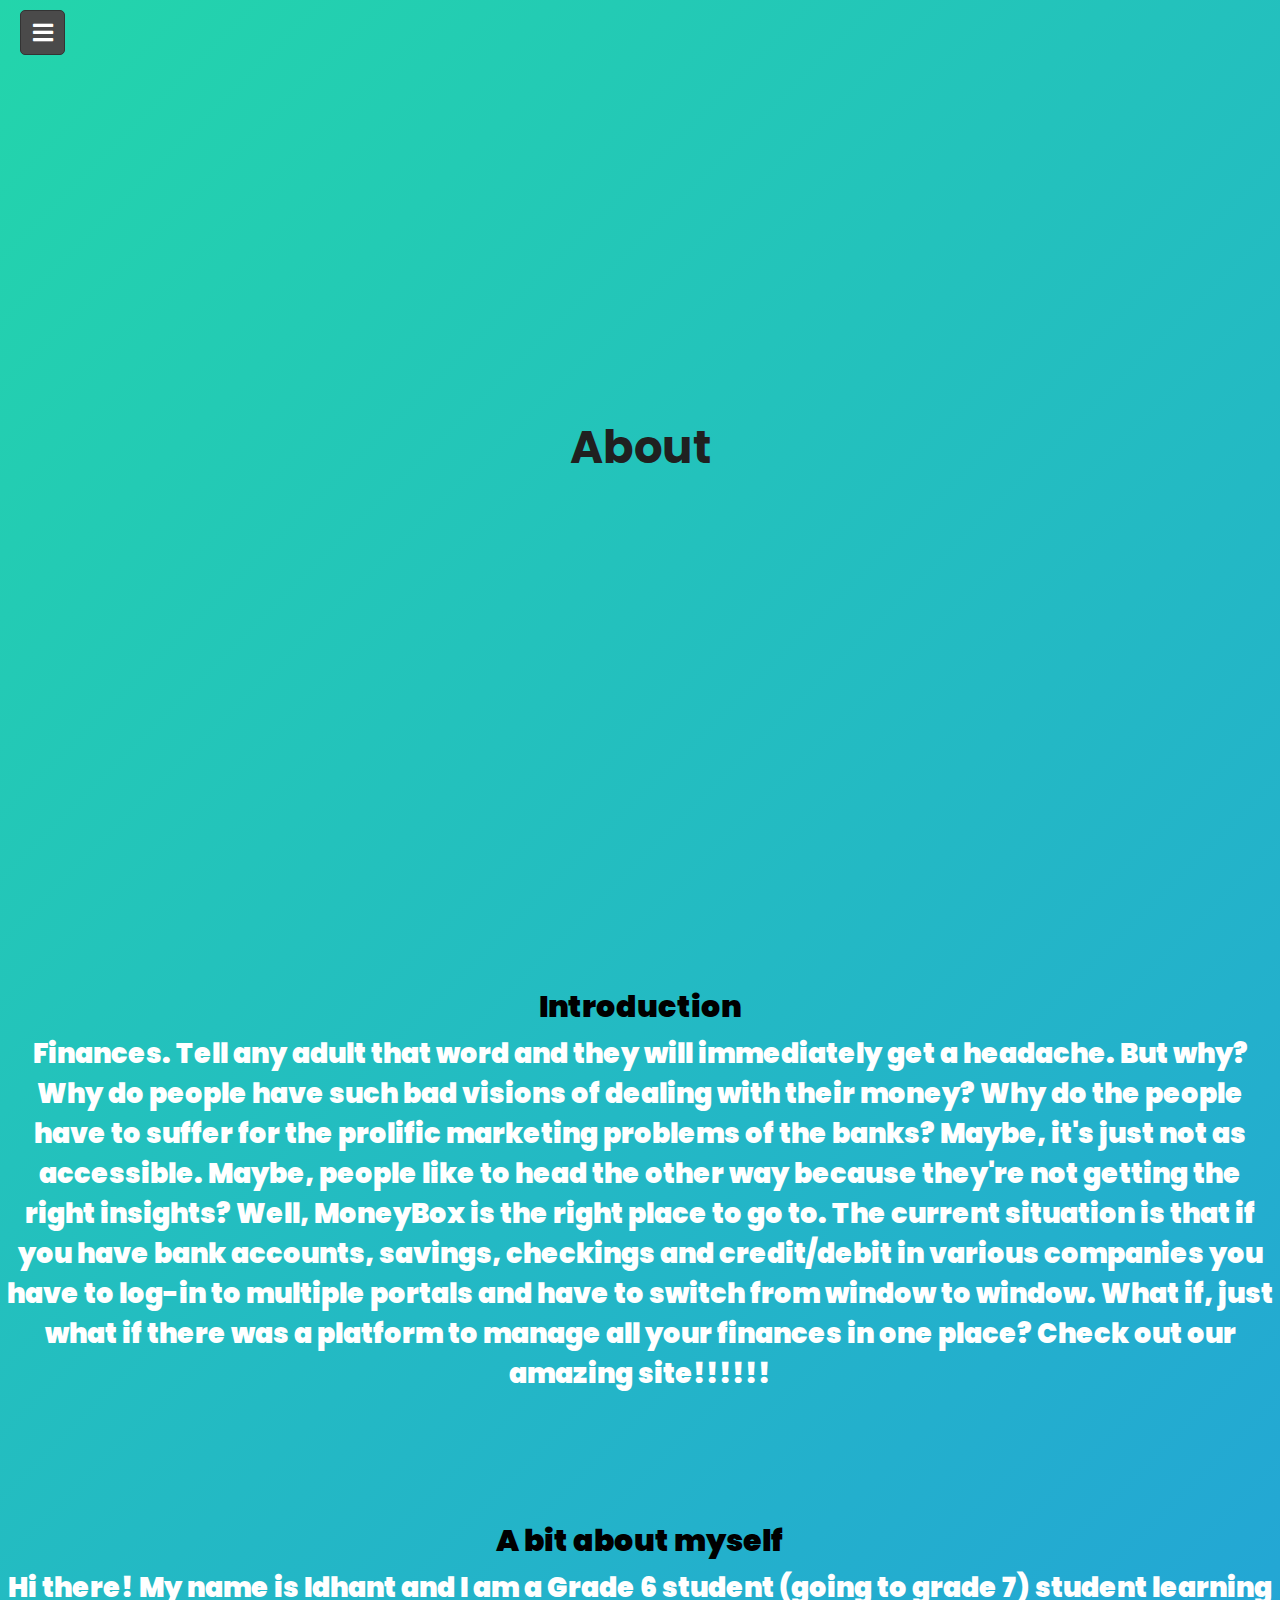
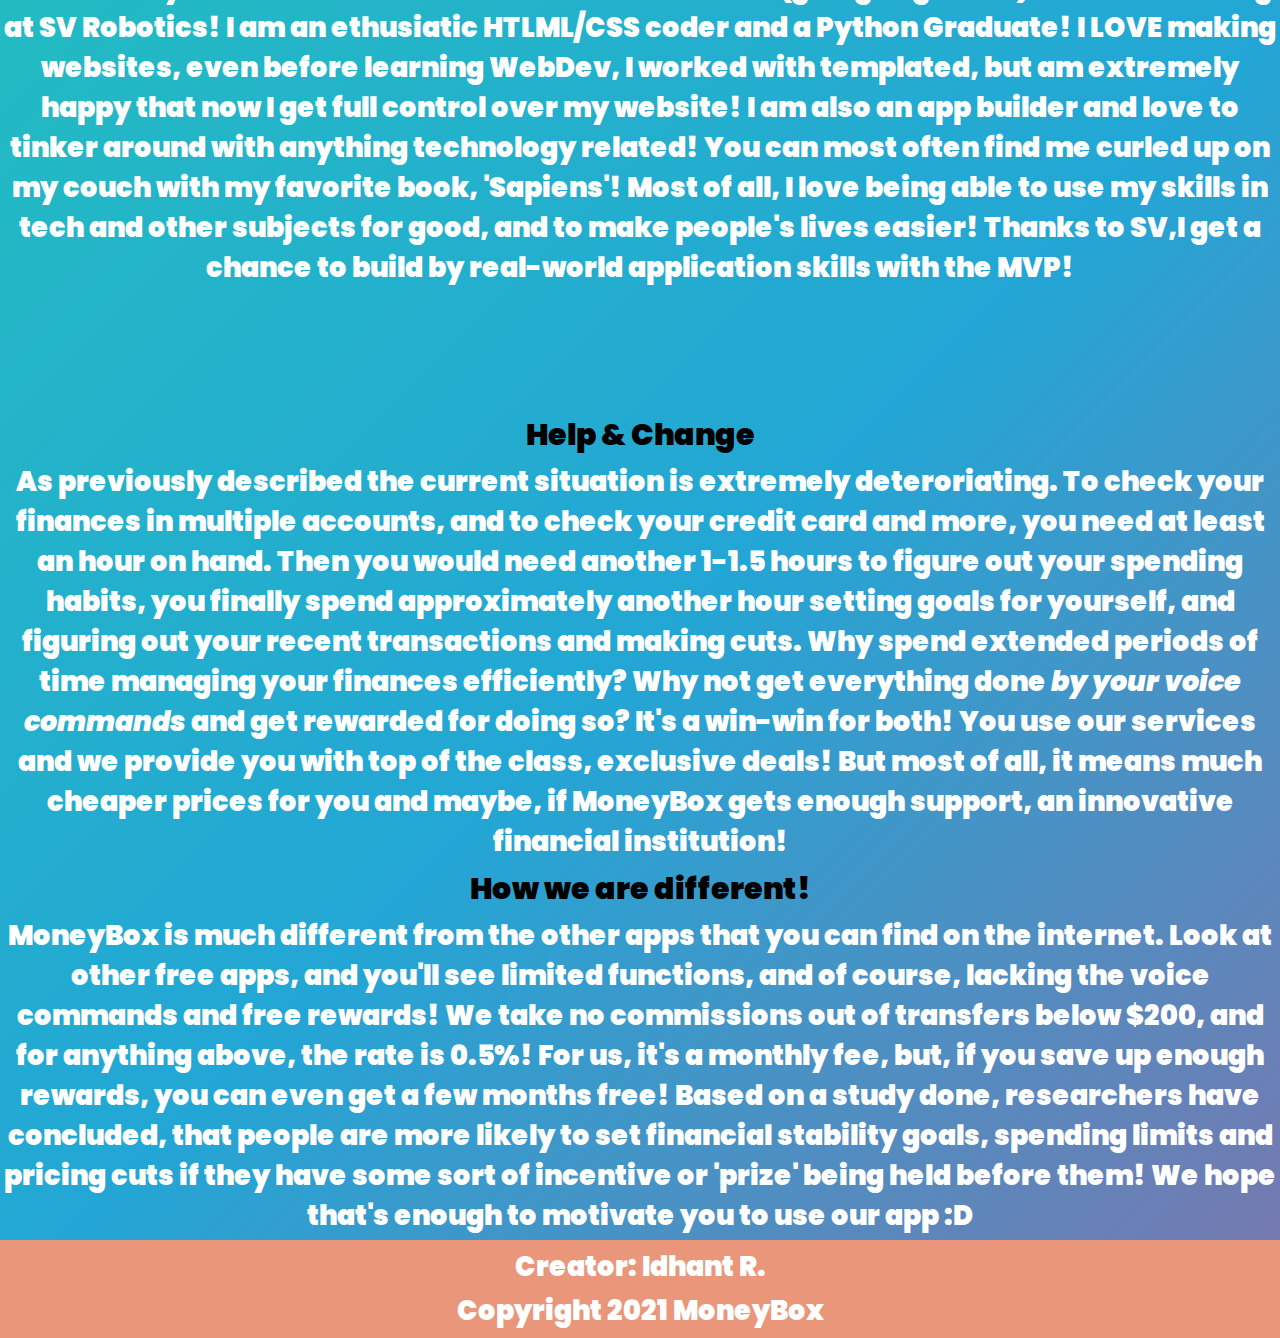
<file: About.html>
<! -- Animated Sidebar With Accordion Menu -->


<!DOCTYPE html>
<html lang="en" dir="ltr">
   <head>
      <meta charset="utf-8">
      <title>Pages</title>
      <link rel="stylesheet" href="style.css">
      <link rel="stylesheet" href="https://cdnjs.cloudflare.com/ajax/libs/font-awesome/5.15.3/css/all.min.css"/>
   </head>
   <body>
      <div class="wrapper">
         <input type="checkbox" id="btn" hidden>
         <label for="btn" class="menu-btn">
         <i class="fas fa-bars"></i>
         <i class="fas fa-times"></i>
         </label>
         <nav id="sidebar">
            <div class="title">
               Side Menu
            </div>
            <ul class="list-items">
               <li><a href="index.html"><i class="fas fa-home"></i>Home</a></li>
               <li><a href="About.html"><i class="fas fa-sliders-h"></i>About</a></li>
               <li><a href="Solutions.html"><i class="fas fa-address-book"></i>Solutions</a></li>
               <li><a href="Display.html"><i class="fas fa-cog"></i>Display</a></li>
               <li><a href="Contact.html"><i class="fas fa-envelope"></i>Contact us</a></li>
               <div class="icons">
                  <a href="#"><i class="fab fa-facebook-f"></i></a>
                  <a href="#"><i class="fab fa-twitter"></i></a>
                  <a href="#"><i class="fab fa-github"></i></a>
                  <a href="#"><i class="fab fa-youtube"></i></a>
               </div>
            </ul>
         </nav>
      </div>
      <div class="content">
         <div class="header">
            About
         </div>
         <p>

         </p>
      </div>
   </body>
</html>

<! --End of Sidebar -->

<! -- Start of Gradient Background -->

<!DOCTYPE html>

<html lang="en" >
<head>
  <meta charset="UTF-8">
  <title></title>
  <meta name="viewport" content="width=device-width, initial-scale=1">
  <link rel='stylesheet' href='https://fonts.googleapis.com/css?family=Exo&amp;display=swap'>
<link rel="stylesheet" href="style.css">
</head>
<body>


</div>

</body>
</html>


<! -- End of Gradeint Background -->

<! -- Start of text in About page >

<br>
<br>
<br>
<br>


<div align = 'center'>
<h1 style="font-size:30px ; color:black "> Introduction

<p style="font-size 20px; color:white"> Finances. Tell any adult that word and they will immediately get a headache. But why? Why do people have such bad visions of dealing with their money? Why do the people have to suffer for the prolific marketing problems of the banks? Maybe, it's just not as accessible. Maybe, people like to head the other way because they're not getting the right insights? Well, MoneyBox is the right place to go to. The current situation is that if you have bank accounts, savings, checkings and credit/debit in various companies you have to log-in to multiple portals and have to switch from window to window. What if, just what if there was a platform to manage all your finances in one place? Check out our amazing site!!!!!!


<br>
<br>
<br>
<br>


<div align = 'center'>
<h1 style="font-size:30px ; color:black "> A bit about myself

<p style="font-size 20px; color:white"> Hi there! My name is Idhant and I am a Grade 6 student (going to grade 7) student learning at SV Robotics! I am an ethusiatic HTLML/CSS coder and a Python Graduate! I LOVE making websites, even before learning WebDev, I worked with templated, but am extremely happy that now I get full control over my website! I am also an app builder and love to tinker around with anything technology related! You can most often find me curled up on my couch with my favorite book, 'Sapiens'! Most of all, I love being able to use my skills in tech and other subjects for good, and to make people's lives easier! Thanks to SV,I get a chance to build by real-world application skills with the MVP!



<br>
<br>
<br>
<br>



<div align = 'center'>
<h1 style="font-size:30px ; color:black "> Help & Change

<p style="font-size 20px; color:white"> As previously described the current situation is extremely deteroriating. To check your finances in multiple accounts, and to check your credit card and more, you need at least an hour on hand. Then you would need another 1-1.5 hours to figure out your spending habits, you finally spend approximately another hour setting goals for yourself, and figuring out your recent transactions and making cuts. Why spend extended periods of time managing your finances efficiently? Why not get everything done <i> by your voice commands </i> and get rewarded for doing so? It's a win-win for both! You use our services and we provide you with top of the class, exclusive deals! But most of all, it means much cheaper prices for you and maybe, if MoneyBox gets enough support, an innovative financial institution!


<div align = 'center'>
<h1 style="font-size:30px ; color:black "> How we are different!

<p style="font-size 20px; color:white"> MoneyBox is much different from the other apps that you can find on the internet. Look at other free apps, and you'll see limited functions, and of course, lacking the voice commands and free rewards! We take no commissions out of transfers below $200, and for anything above, the rate is 0.5%! For us, it's a monthly fee, but, if you save up enough rewards, you can even get a few months free! Based on a study done, researchers have concluded, that people are more likely to set financial stability goals, spending limits and pricing cuts if they have some sort of incentive or 'prize' being held before them! We hope that's enough to motivate you to use our app :D



<!DOCTYPE html>
<html>
<head>
<style>
.all-browsers {
  margin: 0;
  padding: 5px;
  background-color: lightgray;
}

.all-browsers > h1, .browser {
  margin: 10px;
  padding: 5px;
}

.browser {
  background: white;
}

.browser > h2, p {
  margin: 4px;
  font-size: 90%;
}

footer {
  text-align: center;
  padding: 3px;
  background-color: DarkSalmon;
  color: white;
}
</style>
</head>
<body>


<footer>
  <p>Creator: Idhant R.<br>
  <p>Copyright 2021 MoneyBox<br>

</footer>

</body>
</html>
</file>
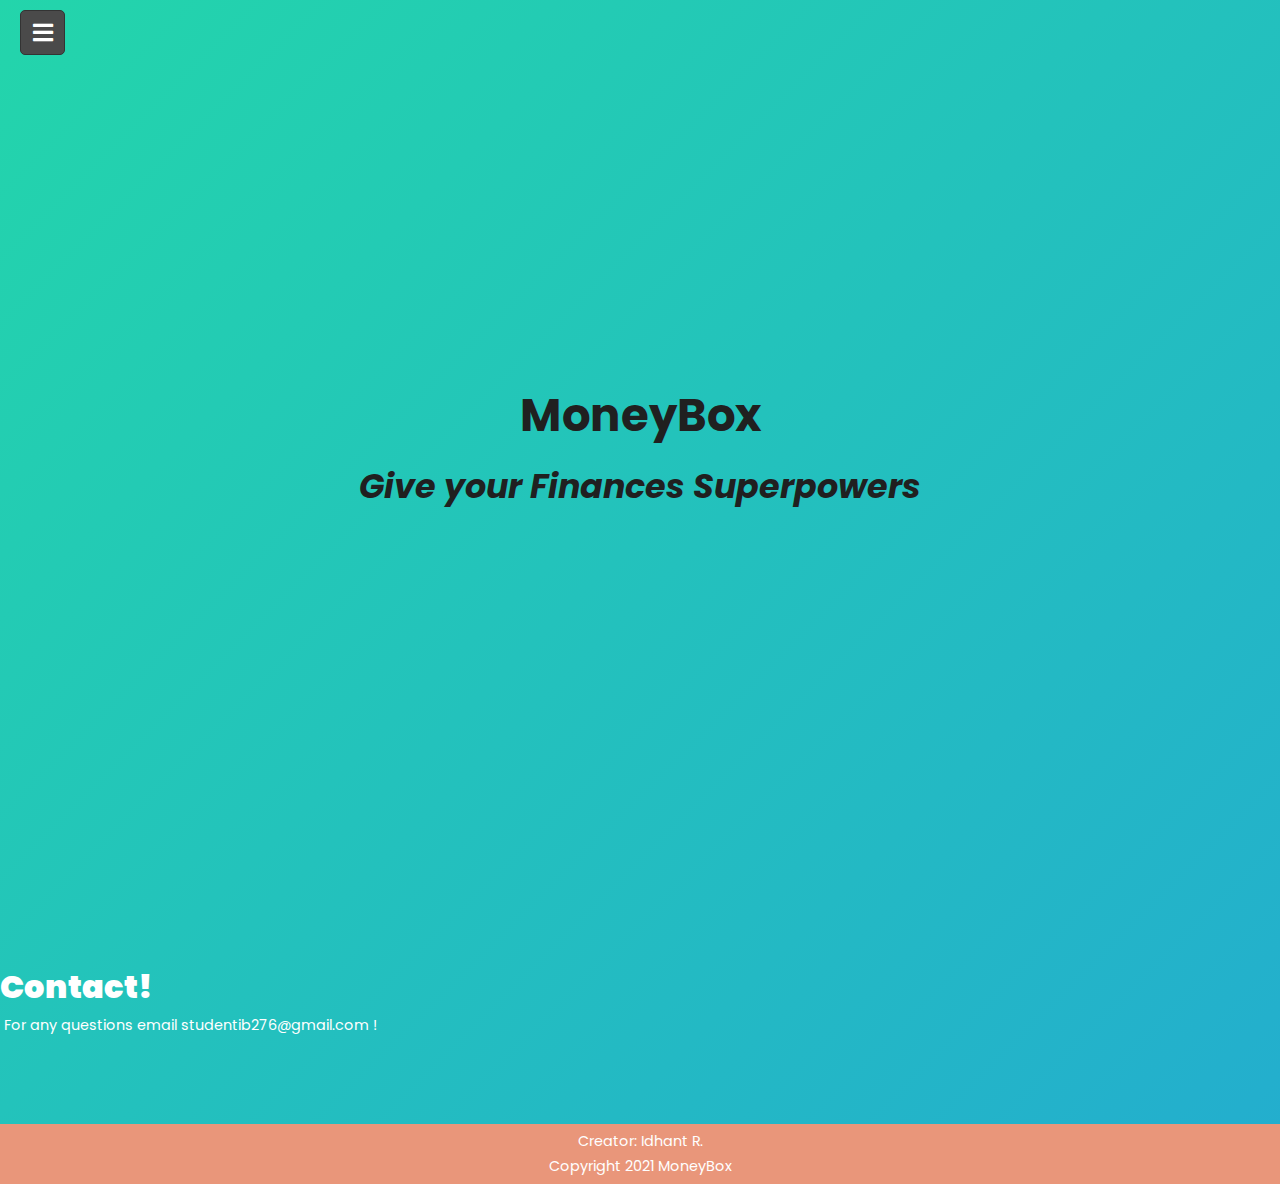
<file: Contact.html>
<! -- Animated Sidebar With Accordion Menu -->


<!DOCTYPE html>
<html lang="en" dir="ltr">
   <head>
      <meta charset="utf-8">
      <title>Pages</title>
      <link rel="stylesheet" href="style.css">
      <link rel="stylesheet" href="https://cdnjs.cloudflare.com/ajax/libs/font-awesome/5.15.3/css/all.min.css"/>
   </head>
   <body>
      <div class="wrapper">
         <input type="checkbox" id="btn" hidden>
         <label for="btn" class="menu-btn">
         <i class="fas fa-bars"></i>
         <i class="fas fa-times"></i>
         </label>
         <nav id="sidebar">
            <div class="title">
               Side Menu
            </div>
            <ul class="list-items">
               <li><a href="index.html"><i class="fas fa-home"></i>Home</a></li>
               <li><a href="About.html"><i class="fas fa-sliders-h"></i>About</a></li>
               <li><a href="Solutions.html"><i class="fas fa-address-book"></i>Solutions</a></li>
               <li><a href="Display.html"><i class="fas fa-cog"></i>Display</a></li>
               <li><a href="Contact.html"><i class="fas fa-envelope"></i>Contact us</a></li>
               <div class="icons">
                  <a href="#"><i class="fab fa-facebook-f"></i></a>
                  <a href="#"><i class="fab fa-twitter"></i></a>
                  <a href="#"><i class="fab fa-github"></i></a>
                  <a href="#"><i class="fab fa-youtube"></i></a>
               </div>
            </ul>
         </nav>
      </div>
      <div class="content">
         <div class="header">
            MoneyBox
         </div>
         <p>
           <small><i> Give your Finances Superpowers </small></i>
         </p>
      </div>
   </body>
</html>

<! --End of Sidebar -->

<! -- Start of Gradient Background -->

<!DOCTYPE html>

<html lang="en" >
<head>
  <meta charset="UTF-8">

  <meta name="viewport" content="width=device-width, initial-scale=1">
  <link rel='stylesheet' href='https://fonts.googleapis.com/css?family=Exo&amp;display=swap'>
<link rel="stylesheet" href="style.css">
</head>
<body>


</div>
</div>


</body>
</html>


<! -- End of Gradeint Background -->

<! -- Start of text in home page >


<br>
<br>
<br>

<h1> Contact! </h1>

<p> For any questions email studentib276@gmail.com ! </p>


<br>
<br>
<br>
<br>


<!DOCTYPE html>
<html>
<head>
<style>
.all-browsers {
  margin: 0;
  padding: 5px;
  background-color: lightgray;
}

.all-browsers > h1, .browser {
  margin: 10px;
  padding: 5px;
}

.browser {
  background: white;
}

.browser > h2, p {
  margin: 4px;
  font-size: 90%;
}

footer {
  text-align: center;
  padding: 3px;
  background-color: DarkSalmon;
  color: white;
}
</style>
</head>
<body>


<footer>
  <p>Creator: Idhant R.<br>
  <p>Copyright 2021 MoneyBox<br>

</footer>

</body>
</html>
</file>
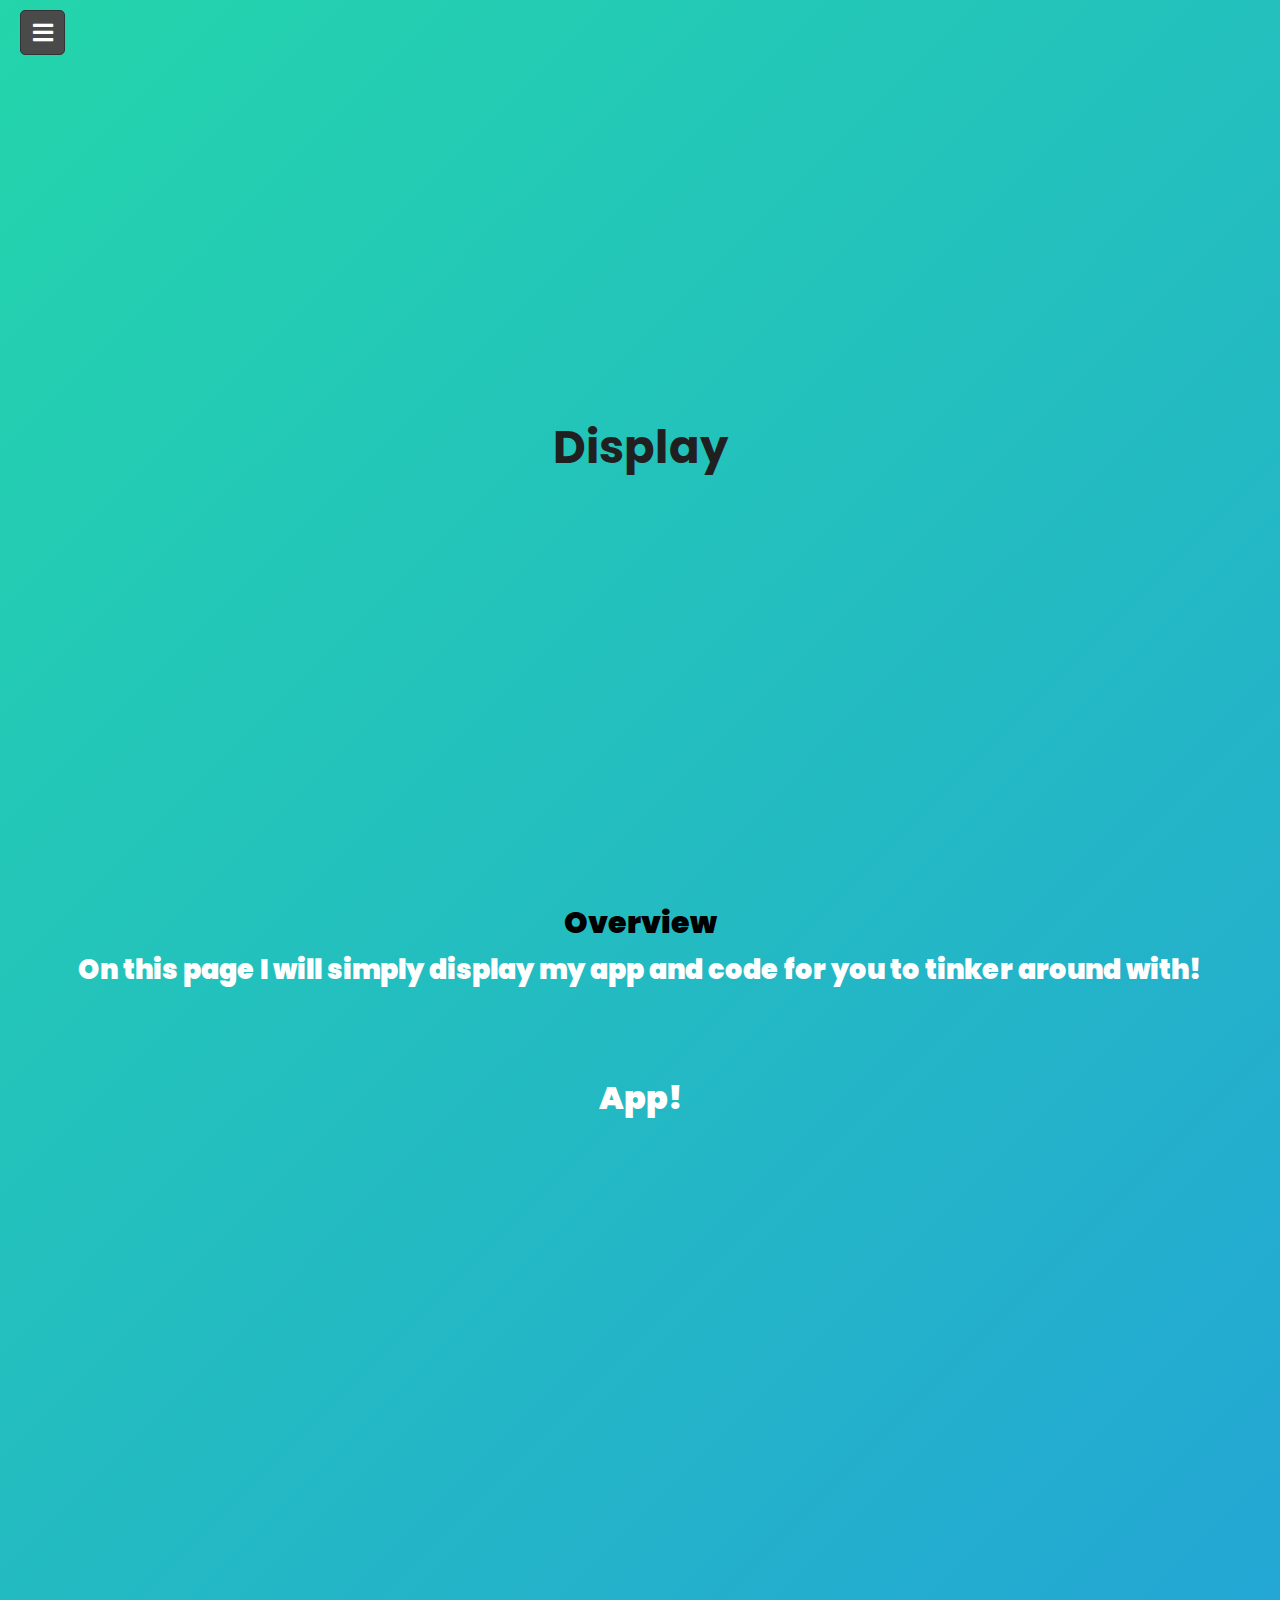
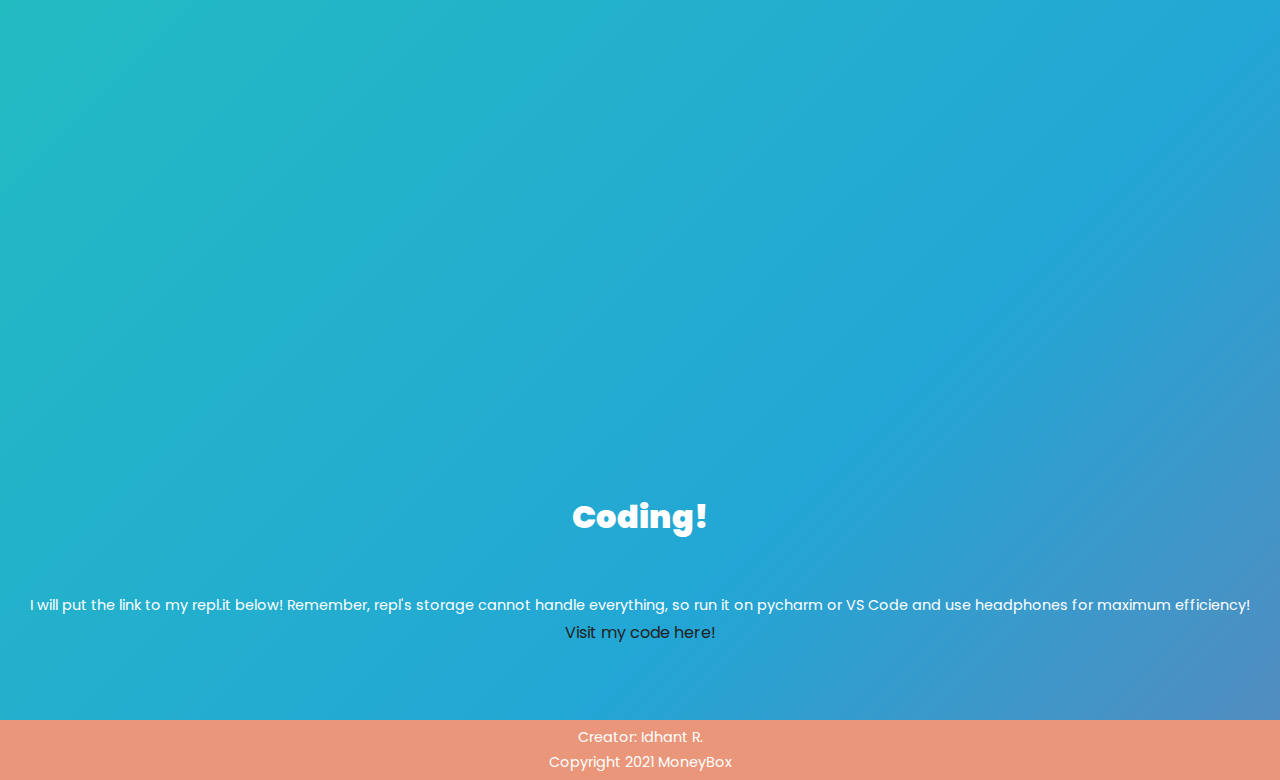
<file: Display.html>
<! -- Animated Sidebar With Accordion Menu -->


<!DOCTYPE html>
<html lang="en" dir="ltr">
   <head>
      <meta charset="utf-8">
      <title>Pages</title>
      <link rel="stylesheet" href="style.css">
      <link rel="stylesheet" href="https://cdnjs.cloudflare.com/ajax/libs/font-awesome/5.15.3/css/all.min.css"/>
   </head>
   <body>
      <div class="wrapper">
         <input type="checkbox" id="btn" hidden>
         <label for="btn" class="menu-btn">
         <i class="fas fa-bars"></i>
         <i class="fas fa-times"></i>
         </label>
         <nav id="sidebar">
            <div class="title">
               Side Menu
            </div>
            <ul class="list-items">
               <li><a href="index.html"><i class="fas fa-home"></i>Home</a></li>
               <li><a href="About.html"><i class="fas fa-sliders-h"></i>About</a></li>
               <li><a href="Solutions.html"><i class="fas fa-address-book"></i>Solutions</a></li>
               <li><a href="Display.html"><i class="fas fa-cog"></i>Display</a></li>
               <li><a href="Contact.html"><i class="fas fa-envelope"></i>Contact us</a></li>
               <div class="icons">
                  <a href="#"><i class="fab fa-facebook-f"></i></a>
                  <a href="#"><i class="fab fa-twitter"></i></a>
                  <a href="#"><i class="fab fa-github"></i></a>
                  <a href="#"><i class="fab fa-youtube"></i></a>
               </div>
            </ul>
         </nav>
      </div>
      <div class="content">
         <div class="header">
            Display
         </div>
         <p>

         </p>
      </div>
   </body>
</html>

<! --End of Sidebar -->

<! -- Start of Gradient Background -->

<!DOCTYPE html>

<html lang="en" >
<head>
  <meta charset="UTF-8">

  <meta name="viewport" content="width=device-width, initial-scale=1">
  <link rel='stylesheet' href='https://fonts.googleapis.com/css?family=Exo&amp;display=swap'>
<link rel="stylesheet" href="style.css">
</head>
<body>


</div>
</div>


</body>
</html>


<! -- End of Gradeint Background -->

<! -- Start of text in home page >


<div align = 'center'>
<h1 style="font-size:30px ; color:black "> Overview

<p style="font-size 40px; color:white"> On this page I will simply display my app and code for you to tinker around with!

<br>
<br>
<br>


<h1> App! </h1>

<br>

<iframe src="https://marvelapp.com/prototype/5c09e6i?emb=1&iosapp=false&frameless=false" width="453" height="864" allowTransparency="true" frameborder="0" style="-webkit-clip-path: inset(2px 2px); clip-path: inset(2px 2px);"></iframe>



<br>
<br>
<br>
<br>

<h1> Coding! </h1>

<br>
<br>

<p> I will put the link to my repl.it below! Remember, repl's storage cannot handle everything, so run it on pycharm or VS Code and use headphones for maximum efficiency!</p>

<a href="https://replit.com/join/bhzgnamggf-ir06mr">Visit my code here!</a>


<br>
<br>
<br>
<br>

<!DOCTYPE html>
<html>
<head>
<style>
.all-browsers {
  margin: 0;
  padding: 5px;
  background-color: lightgray;
}

.all-browsers > h1, .browser {
  margin: 10px;
  padding: 5px;
}

.browser {
  background: white;
}

.browser > h2, p {
  margin: 4px;
  font-size: 90%;
}

footer {
  text-align: center;
  padding: 3px;
  background-color: DarkSalmon;
  color: white;
}
</style>
</head>
<body>


<footer>
  <p>Creator: Idhant R.<br>
  <p>Copyright 2021 MoneyBox<br>

</footer>

</body>
</html>
</file>
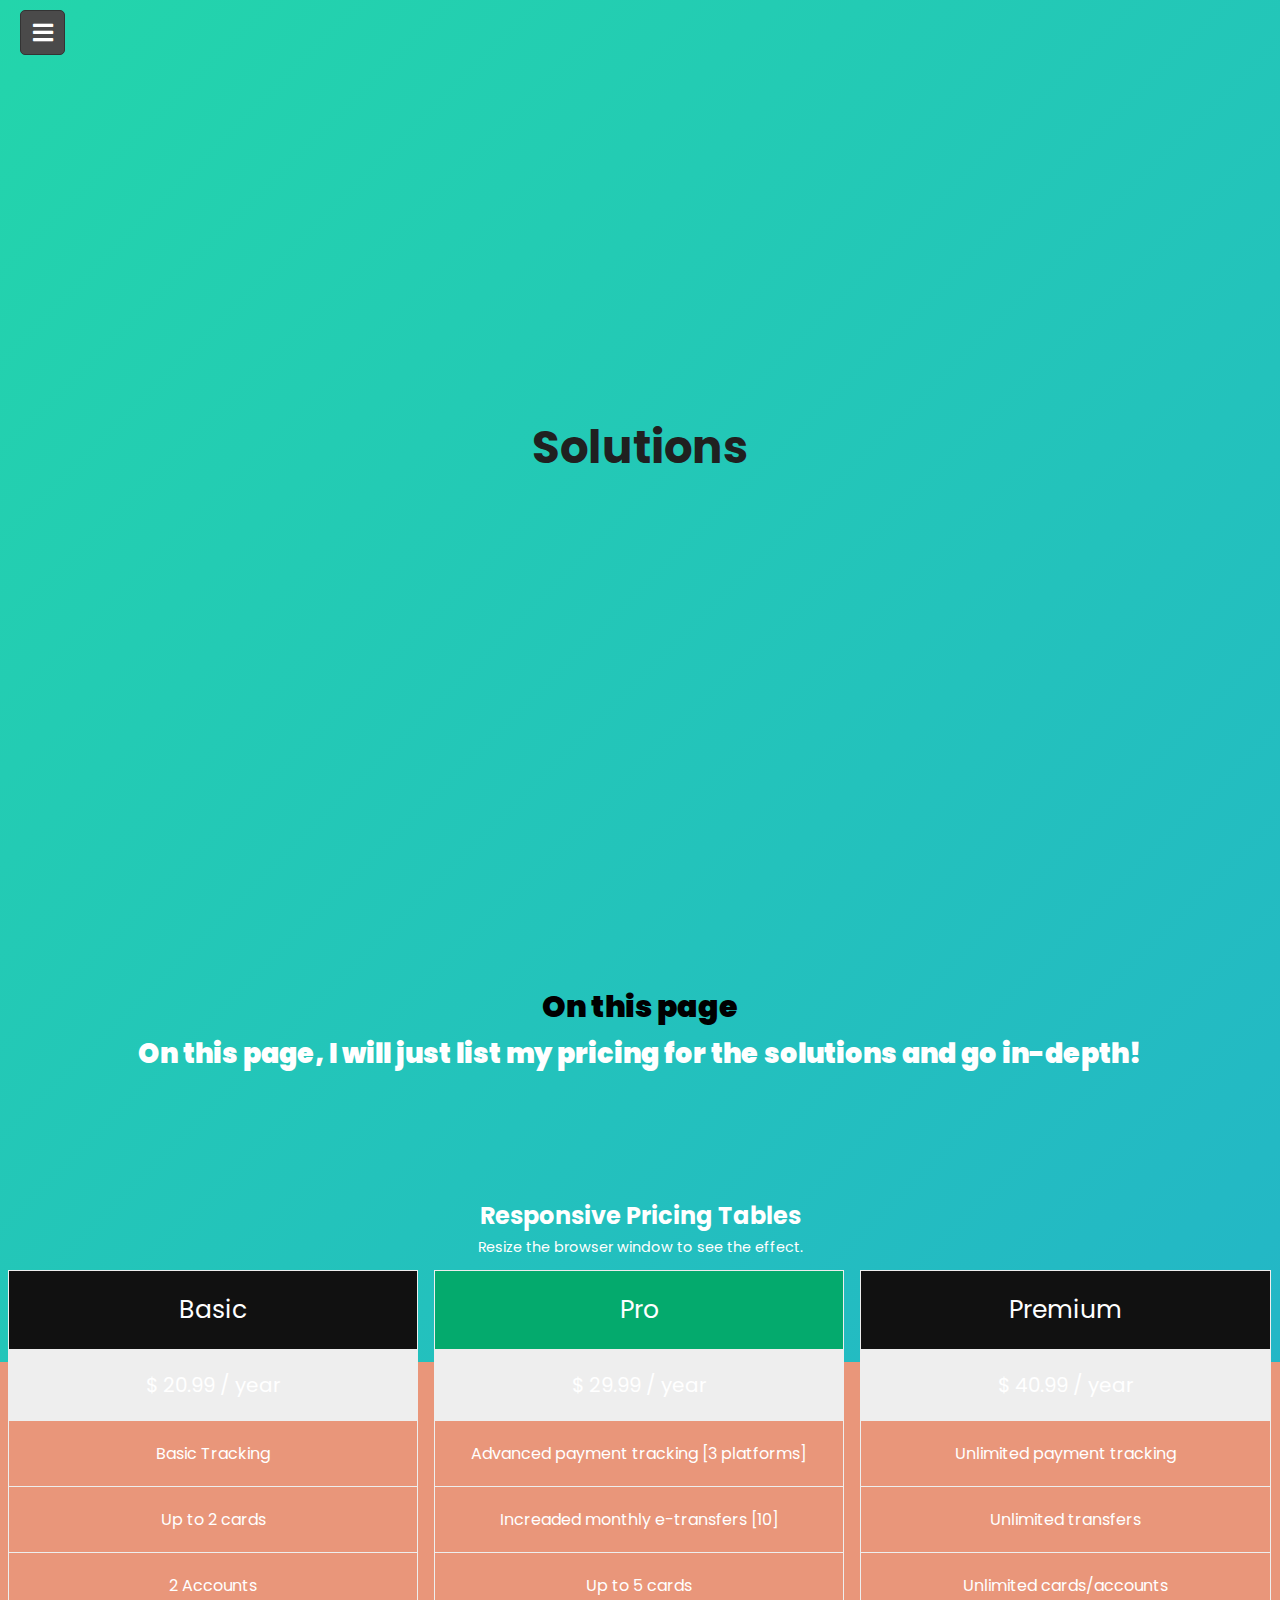
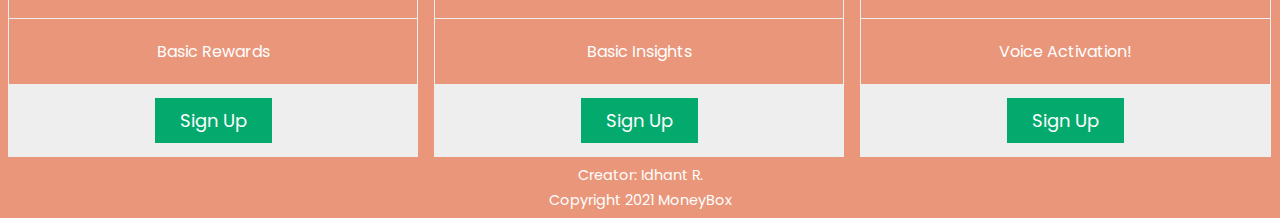
<file: Solutions.html>
<! -- Animated Sidebar With Accordion Menu -->


<!DOCTYPE html>
<html lang="en" dir="ltr">
   <head>
      <meta charset="utf-8">
      <title>Pages</title>
      <link rel="stylesheet" href="style.css">
      <link rel="stylesheet" href="https://cdnjs.cloudflare.com/ajax/libs/font-awesome/5.15.3/css/all.min.css"/>
   </head>
   <body>
      <div class="wrapper">
         <input type="checkbox" id="btn" hidden>
         <label for="btn" class="menu-btn">
         <i class="fas fa-bars"></i>
         <i class="fas fa-times"></i>
         </label>
         <nav id="sidebar">
            <div class="title">
               Side Menu
            </div>
            <ul class="list-items">
               <li><a href="index.html"><i class="fas fa-home"></i>Home</a></li>
               <li><a href="About.html"><i class="fas fa-sliders-h"></i>About</a></li>
               <li><a href="Solutions.html"><i class="fas fa-address-book"></i>Solutions</a></li>
               <li><a href="Display.html"><i class="fas fa-cog"></i>Display</a></li>
               <li><a href="Contact.html"><i class="fas fa-envelope"></i>Contact us</a></li>
               <div class="icons">
                  <a href="#"><i class="fab fa-facebook-f"></i></a>
                  <a href="#"><i class="fab fa-twitter"></i></a>
                  <a href="#"><i class="fab fa-github"></i></a>
                  <a href="#"><i class="fab fa-youtube"></i></a>
               </div>
            </ul>
         </nav>
      </div>
      <div class="content">
         <div class="header">
            Solutions
         </div>
         <p>

         </p>
      </div>
   </body>
</html>

<! --End of Sidebar -->

<! -- Start of Gradient Background -->

<!DOCTYPE html>

<html lang="en" >
<head>
  <meta charset="UTF-8">
  <title></title>
  <meta name="viewport" content="width=device-width, initial-scale=1">
  <link rel='stylesheet' href='https://fonts.googleapis.com/css?family=Exo&amp;display=swap'>
<link rel="stylesheet" href="style.css">
</head>
<body>


</div>

</body>
</html>


<! -- End of Gradeint Background -->

<! -- Start of text in About page >

<br>
<br>
<br>
<br>


<div align = 'center'>
<h1 style="font-size:30px ; color:black "> On this page

<p style="font-size 40px; color:white"> On this page, I will just list my pricing for the solutions and go in-depth!

<br>
<br>
<br>
<br>


<!DOCTYPE html>
<html>
<head>
<meta name="viewport" content="width=device-width, initial-scale=1.0">
<style>
* {
  box-sizing: border-box;
}

.columns {
  float: left;
  width: 33.3%;
  padding: 8px;
}

.price {
  list-style-type: none;
  border: 1px solid #eee;
  margin: 0;
  padding: 0;
  -webkit-transition: 0.3s;
  transition: 0.3s;
}

.price:hover {
  box-shadow: 0 8px 12px 0 rgba(0,0,0,0.2)
}

.price .header {
  background-color: #111;
  color: white;
  font-size: 25px;
}

.price li {
  border-bottom: 1px solid #eee;
  padding: 20px;
  text-align: center;
}

.price .grey {
  background-color: #eee;
  font-size: 20px;
}

.button {
  background-color: #04AA6D;
  border: none;
  color: white;
  padding: 10px 25px;
  text-align: center;
  text-decoration: none;
  font-size: 18px;
}

@media only screen and (max-width: 600px) {
  .columns {
    width: 100%;
  }
}
</style>
</head>
<body>

<h2 style="text-align:center">Responsive Pricing Tables</h2>
<p style="text-align:center">Resize the browser window to see the effect.</p>

<div class="columns">
  <ul class="price">
    <li class="header">Basic</li>
    <li class="grey">$ 20.99 / year</li>
    <li>Basic Tracking</li>
    <li>Up to 2 cards</li>
    <li>2 Accounts</li>
    <li>Basic Rewards</li>
    <li class="grey"><a href="#" class="button">Sign Up</a></li>
  </ul>
</div>

<div class="columns">
  <ul class="price">
    <li class="header" style="background-color:#04AA6D">Pro</li>
    <li class="grey">$ 29.99 / year</li>
    <li>Advanced payment tracking [3 platforms]</li>
    <li>Increaded monthly e-transfers [10]</li>
    <li>Up to 5 cards</li>
    <li>Basic Insights <unlocked></unlocked></li>
    <li class="grey"><a href="#" class="button">Sign Up</a></li>
  </ul>
</div>

<div class="columns">
  <ul class="price">
    <li class="header">Premium</li>
    <li class="grey">$ 40.99 / year</li>
    <li>Unlimited payment tracking</li>
    <li>Unlimited transfers</li>
    <li>Unlimited cards/accounts</li>
    <li>Voice Activation!</li>
    <li class="grey"><a href="#" class="button">Sign Up</a></li>
  </ul>
</div>

</body>
</html>



<br>
<br>
<br>
<br>



<!DOCTYPE html>
<html>
<head>
<style>
.all-browsers {
  margin: 0;
  padding: 5px;
  background-color: lightgray;
}

.all-browsers > h1, .browser {
  margin: 10px;
  padding: 5px;
}

.browser {
  background: white;
}

.browser > h2, p {
  margin: 4px;
  font-size: 90%;
}

footer {
  text-align: center;
  padding: 3px;
  background-color: DarkSalmon;
  color: white;
}
</style>
</head>
<body>


<footer>
  <p>Creator: Idhant R.<br>
  <p>Copyright 2021 MoneyBox<br>

</footer>

</body>
</html>
</file>
<file: style.css>
/*Animated Accordian Sidebar*/

@import url('https://fonts.googleapis.com/css?family=Poppins:400,500,600,700&display=swap');
*{
  margin: 0;
  padding: 0;
  box-sizing: border-box;
  font-family: 'Poppins', sans-serif;
}
.wrapper{
  height: 100%;
  width: 300px;
  position: relative;
}
.wrapper .menu-btn{
  position: absolute;
  left: 20px;
  top: 10px;
  background: #4a4a4a;
  color: #fff;
  height: 45px;
  width: 45px;
  z-index: 9999;
  border: 1px solid #333;
  border-radius: 5px;
  cursor: pointer;
  display: flex;
  align-items: center;
  justify-content: center;
  transition: all 0.3s ease;
}
#btn:checked ~ .menu-btn{
  left: 247px;
}
.wrapper .menu-btn i{
  position: absolute;
  transform: ;
  font-size: 23px;
  transition: all 0.3s ease;
}
.wrapper .menu-btn i.fa-times{
  opacity: 0;
}
#btn:checked ~ .menu-btn i.fa-times{
  opacity: 1;
  transform: rotate(-180deg);
}
#btn:checked ~ .menu-btn i.fa-bars{
  opacity: 0;
  transform: rotate(180deg);
}
#sidebar{
  position: fixed;
  background: #404040;
  height: 100%;
  width: 270px;
  overflow: hidden;
  left: -270px;
  transition: all 0.3s ease;
}
#btn:checked ~ #sidebar{
  left: 0;
}
#sidebar .title{
  line-height: 65px;
  text-align: center;
  background: #333;
  font-size: 25px;
  font-weight: 600;
  color: #f2f2f2;
  border-bottom: 1px solid #222;
}
#sidebar .list-items{
  position: relative;
  background: #404040;
  width: 100%;
  height: 100%;
  list-style: none;
}
#sidebar .list-items li{
  padding-left: 40px;
  line-height: 50px;
  border-top: 1px solid rgba(255,255,255,0.1);
  border-bottom: 1px solid #333;
  transition: all 0.3s ease;
}
#sidebar .list-items li:hover{
  border-top: 1px solid transparent;
  border-bottom: 1px solid transparent;
  box-shadow: 0 0px 10px 3px #222;
}
#sidebar .list-items li:first-child{
  border-top: none;
}
#sidebar .list-items li a{
  color: #f2f2f2;
  text-decoration: none;
  font-size: 18px;
  font-weight: 500;
  height: 100%;
  width: 100%;
  display: block;
}
#sidebar .list-items li a i{
  margin-right: 20px;
}
#sidebar .list-items .icons{
  width: 100%;
  height: 40px;
  text-align: center;
  position: absolute;
  bottom: 100px;
  line-height: 40px;
  display: flex;
  align-items: center;
  justify-content: center;
}
#sidebar .list-items .icons a{
  height: 100%;
  width: 40px;
  display: block;
  margin: 0 5px;
  font-size: 18px;
  color: #f2f2f2;
  background: #4a4a4a;
  border-radius: 5px;
  border: 1px solid #383838;
  transition: all 0.3s ease;
}
#sidebar .list-items .icons a:hover{
  background: #404040;
}
.list-items .icons a:first-child{
  margin-left: 0px;
}
.content{
  position: absolute;
  top: 50%;
  left: 50%;
  transform: translate(-50%,-50%);
  color: #202020;
  z-index: -1;
  width: 100%;
  text-align: center;
}
.content .header{
  font-size: 45px;
  font-weight: 700;
}
.content p{
  font-size: 40px;
  font-weight: 700;
}




/*End of Animated Sidebar*/


/*Start of Gradient Background*/

body {
 margin: 0;
 width: 100%;
 height: 100vh;
 font-family: "Exo", sans-serif;
 color: #fff;
 background: linear-gradient(-45deg, #ee7752, #e73c7e, #23a6d5, #23d5ab );
 background-size: 400% 400%;
 -webkit-animation: gradientBG 10s ease infinite;
         animation: gradientBG 10s ease infinite;
}
.container {
 width: 100%;
 position: absolute;
 top: 35%;
 text-align: center;
}
h1 {
 font-weight: 900;
}
a {
 text-decoration: none;
 color: #212121;
}
@-webkit-keyframes gradientBG {
 0% {
 background-position: 0% 50%;
 }
 50% {
 background-position: 100% 50%;
 }
 100% {
 background-position: 0% 50%;
 }
}
@keyframes gradientBG {
 0% {
 background-position: 0% 50%;
 }
 50% {
 background-position: 100% 50%;
 }
 100% {
 background-position: 0% 50%;
 }
}


/*End of Gradient BG*/
</file>
